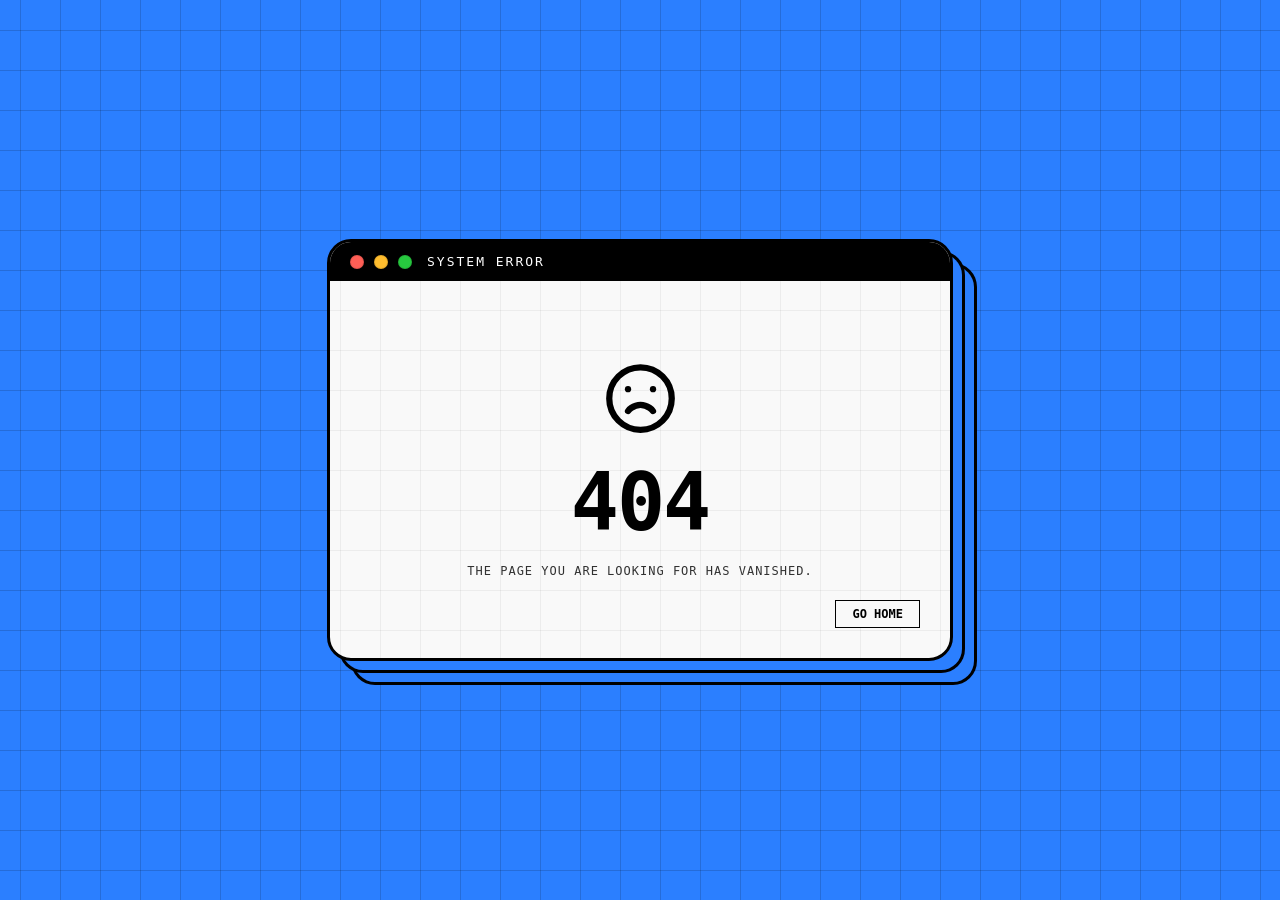
<file: index.html>
<!-- 
© 2026 Not Found Pages · 404-retro-macos-window
Released under the MIT License

Repository → https://github.com/notfoundpages/404-retro-macos-window
Live Preview → https://notfoundpages.github.io/404-retro-macos-window

Discover the full collection → https://notfoundpages.github.io
-->

<!DOCTYPE html>
<html lang="en">

<head>
  <!-- Character Encoding & Viewport -->
  <meta charset="UTF-8">
  <meta name="viewport" content="width=device-width, initial-scale=1.0">
  <meta http-equiv="X-UA-Compatible" content="IE=edge">

  <!-- Primary Meta Tags -->
  <title>404-retro-macos-window ~ notfoundpages</title>
  <meta name="title" content="404-retro-macos-window ~ notfoundpages">
  <meta name="description"
    content="A sleek retro 404 page inspired by classic macOS desktops. Features a minimal monospace design, macOS-style title bar controls, interactive color switching, and a clean UI. Built with pure HTML, CSS & JS, it's lightweight, responsive, and perfect for modern websites seeking a polished retro touch.">
  <meta name="keywords"
    content="404 page, retro design, macOS, error page, web design, HTML, CSS, JavaScript, responsive web design, notfoundpages, Not Found Pages, NOT FOUND PAGES, NotFoundPages, creative 404 pages, interactive error page, minimal design, monospace font, title bar controls, color switching">
  <meta name="author" content="Not Found Pages">
  <meta name="robots" content="index, follow">
  <meta name="language" content="English">

  <!-- Open Graph / Facebook Meta Tags -->
  <meta property="og:type" content="website">
  <meta property="og:url" content="https://notfoundpages.github.io/404-retro-macos-window/">
  <meta property="og:title" content="404-retro-macos-window ~ notfoundpages">
  <meta property="og:description"
    content="A sleek retro 404 page inspired by classic macOS desktops. Features a minimal monospace design, macOS-style title bar controls, interactive color switching, and a clean UI. Built with pure HTML, CSS & JS, it's lightweight, responsive, and perfect for modern websites seeking a polished retro touch.">
  <meta property="og:image"
    content="https://notfoundpages.github.io/404-retro-macos-window/assets/previews/open-graph.png">
  <meta property="og:site_name" content="Not Found Pages">

  <!-- Twitter Meta Tags -->
  <meta name="twitter:card" content="summary_large_image">
  <meta name="twitter:url" content="https://notfoundpages.github.io/404-retro-macos-window/">
  <meta name="twitter:title" content="404-retro-macos-window ~ notfoundpages">
  <meta name="twitter:description"
    content="A sleek retro 404 page inspired by classic macOS desktops. Features a minimal monospace design, macOS-style title bar controls, interactive color switching, and a clean UI. Built with pure HTML, CSS & JS, it's lightweight, responsive, and perfect for modern websites seeking a polished retro touch.">
  <meta name="twitter:image"
    content="https://notfoundpages.github.io/404-retro-macos-window/assets/previews/open-graph.png">

  <!-- Canonical URL -->
  <meta name="canonical" href="https://notfoundpages.github.io/404-retro-macos-window/">

  <!-- Structured Data (JSON-LD) -->
  <script type="application/ld+json">
  {
    "@context": "https://schema.org",
    "@type": "WebPage",
    "name": "404-retro-macos-window",
    "description": "A sleek retro 404 page inspired by classic macOS desktops. Features a minimal monospace design, macOS-style title bar controls, interactive color switching, and a clean UI. Built with pure HTML, CSS & JS, it's lightweight, responsive, and perfect for modern websites seeking a polished retro touch.",
    "url": "https://notfoundpages.github.io/404-retro-macos-window/",
    "creator": {
      "@type": "Organization",
      "name": "Not Found Pages",
      "url": "https://github.com/notfoundpages"
    },
    "isPartOf": {
      "@type": "WebSite",
      "name": "404-retro-macos-window",
      "url": "https://notfoundpages.github.io/404-retro-macos-window/"
    }
  }
  </script>

  <!-- Additional Meta Tags -->
  <meta name="theme-color" content="#2b7fff">
  <link rel="canonical" href="https://notfoundpages.github.io/404-retro-macos-window/">

  <!-- Stylesheets -->
  <link rel="stylesheet" href="style.css">

</head>

<body>

  <div class="window-wrapper">

    <div class="title-bar">
      <div class="controls">
        <button class="color-dot red" title="Red" onclick="changeColor('#ff5f56')"></button>
        <button class="color-dot yellow" title="Yellow" onclick="changeColor('#ffbd2e')"></button>
        <button class="color-dot green" title="Green" onclick="changeColor('#27c93f')"></button>
      </div>
      <span class="error-label">SYSTEM ERROR</span>
    </div>

    <div class="content">
      <svg class="sad-face" width="75" height="75" viewBox="0 0 24 24" fill="none" stroke="black" stroke-width="2"
        stroke-linecap="round" stroke-linejoin="round">
        <circle cx="12" cy="12" r="10"></circle>
        <line x1="8" y1="9" x2="8.01" y2="9"></line>
        <line x1="16" y1="9" x2="16.01" y2="9"></line>
        <path d="M16 16s-1.5-2-4-2-4 2-4 2"></path>
      </svg>
      <h1>404</h1>
      <div class="sub-text">The page you are looking for has vanished.</div>

      <a href="/" class="home-btn">GO HOME</a>
    </div>

  </div>

  <script src="script.js"></script>

</body>

</html>
</file>
<file: style.css>
/* 
© 2026 Not Found Pages · 404-retro-macos-window
Released under the MIT License

Repository → https://github.com/notfoundpages/404-retro-macos-window
Live Preview → https://notfoundpages.github.io/404-retro-macos-window

Discover the full collection → https://notfoundpages.github.io
*/

:root {
  --bg-color: #2b7fff;
  --window-bg: #f9f9f9;
  --border-color: #000000;
}

body {
  margin: 0;
  padding: 20px;
  background-color: var(--bg-color);

  /* Parent Background Lines */
  background-image:
    linear-gradient(rgba(0, 0, 0, 0.15) 1px, transparent 1px),
    linear-gradient(90deg, rgba(0, 0, 0, 0.15) 1px, transparent 1px);
  background-size: 40px 40px;
  background-position: center;
  background-attachment: fixed;

  height: 100vh;
  display: flex;
  justify-content: center;
  align-items: center;
  font-family: 'Space Mono', monospace;
  transition: background-color 0.3s ease;
  overflow: hidden;
  box-sizing: border-box;
}

.window-wrapper {
  position: relative;
  background-color: var(--window-bg);

  /* Inherited Background Lines Effect */
  background-image:
    linear-gradient(rgba(0, 0, 0, 0.05) 1px, transparent 1px),
    linear-gradient(90deg, rgba(0, 0, 0, 0.05) 1px, transparent 1px);
  background-size: 40px 40px;
  background-position: center;
  background-attachment: fixed;
  /* Keeps the grid perfectly aligned with the parent */

  border: 3px solid var(--border-color);
  border-radius: 24px;
  /* Added border radius to top AND bottom */
  width: 100%;
  max-width: 620px;
  box-shadow:
    12px 12px 0px -3px var(--bg-color),
    12px 12px 0px 0px var(--border-color),
    24px 24px 0px -3px var(--bg-color),
    24px 24px 0px 0px var(--border-color);
  transition: box-shadow 0.3s ease;
}

.title-bar {
  background: var(--border-color);
  color: white;
  padding: 12px 20px;
  display: flex;
  align-items: center;
  gap: 15px;
  /* Inner top radius calculated to fit perfectly inside the 3px border (24px - 3px = 21px) */
  border-radius: 21px 21px 0 0;
}

.controls {
  display: flex;
  gap: 10px;
}

.color-dot {
  width: 14px;
  height: 14px;
  border-radius: 50%;
  cursor: pointer;
  border: 1px solid rgba(0, 0, 0, 0.1);
  transition: transform 0.15s;
}

.color-dot:hover {
  transform: scale(1.2);
}

.red {
  background-color: #ff5f56;
}

.yellow {
  background-color: #ffbd2e;
}

.green {
  background-color: #27c93f;
}

.error-label {
  font-size: 13px;
  letter-spacing: 2px;
  font-weight: 400;
}

.content {
  padding: 80px 40px;
  text-align: center;
  min-height: 200px;
  display: flex;
  flex-direction: column;
  align-items: center;
  justify-content: center;
}

.sad-face {
  margin-bottom: 20px;
}

h1 {
  font-size: clamp(3rem, 8vw, 5rem);
  margin: 0;
  font-weight: 700;
  letter-spacing: -2px;
}

.sub-text {
  font-size: 12px;
  margin-top: 15px;
  letter-spacing: 1px;
  opacity: 0.8;
  text-transform: uppercase;
}

.home-btn {
  position: absolute;
  bottom: 30px;
  right: 30px;
  border: 1.5px solid var(--border-color);
  padding: 6px 16px;
  font-size: 12px;
  text-decoration: none;
  color: black;
  font-weight: bold;
  text-transform: uppercase;
  background-color: var(--window-bg);
  transition: all 0.2s ease;
}

.home-btn:hover {
  background-color: var(--border-color);
  color: white;
}

@media (max-width: 768px) {
  .content {
    padding: 60px 20px;
  }

  .home-btn {
    position: static;
    display: block;
    margin: 40px auto 0;
    width: fit-content;
  }

  .window-wrapper {
    box-shadow: none;
  }
}
</file>
